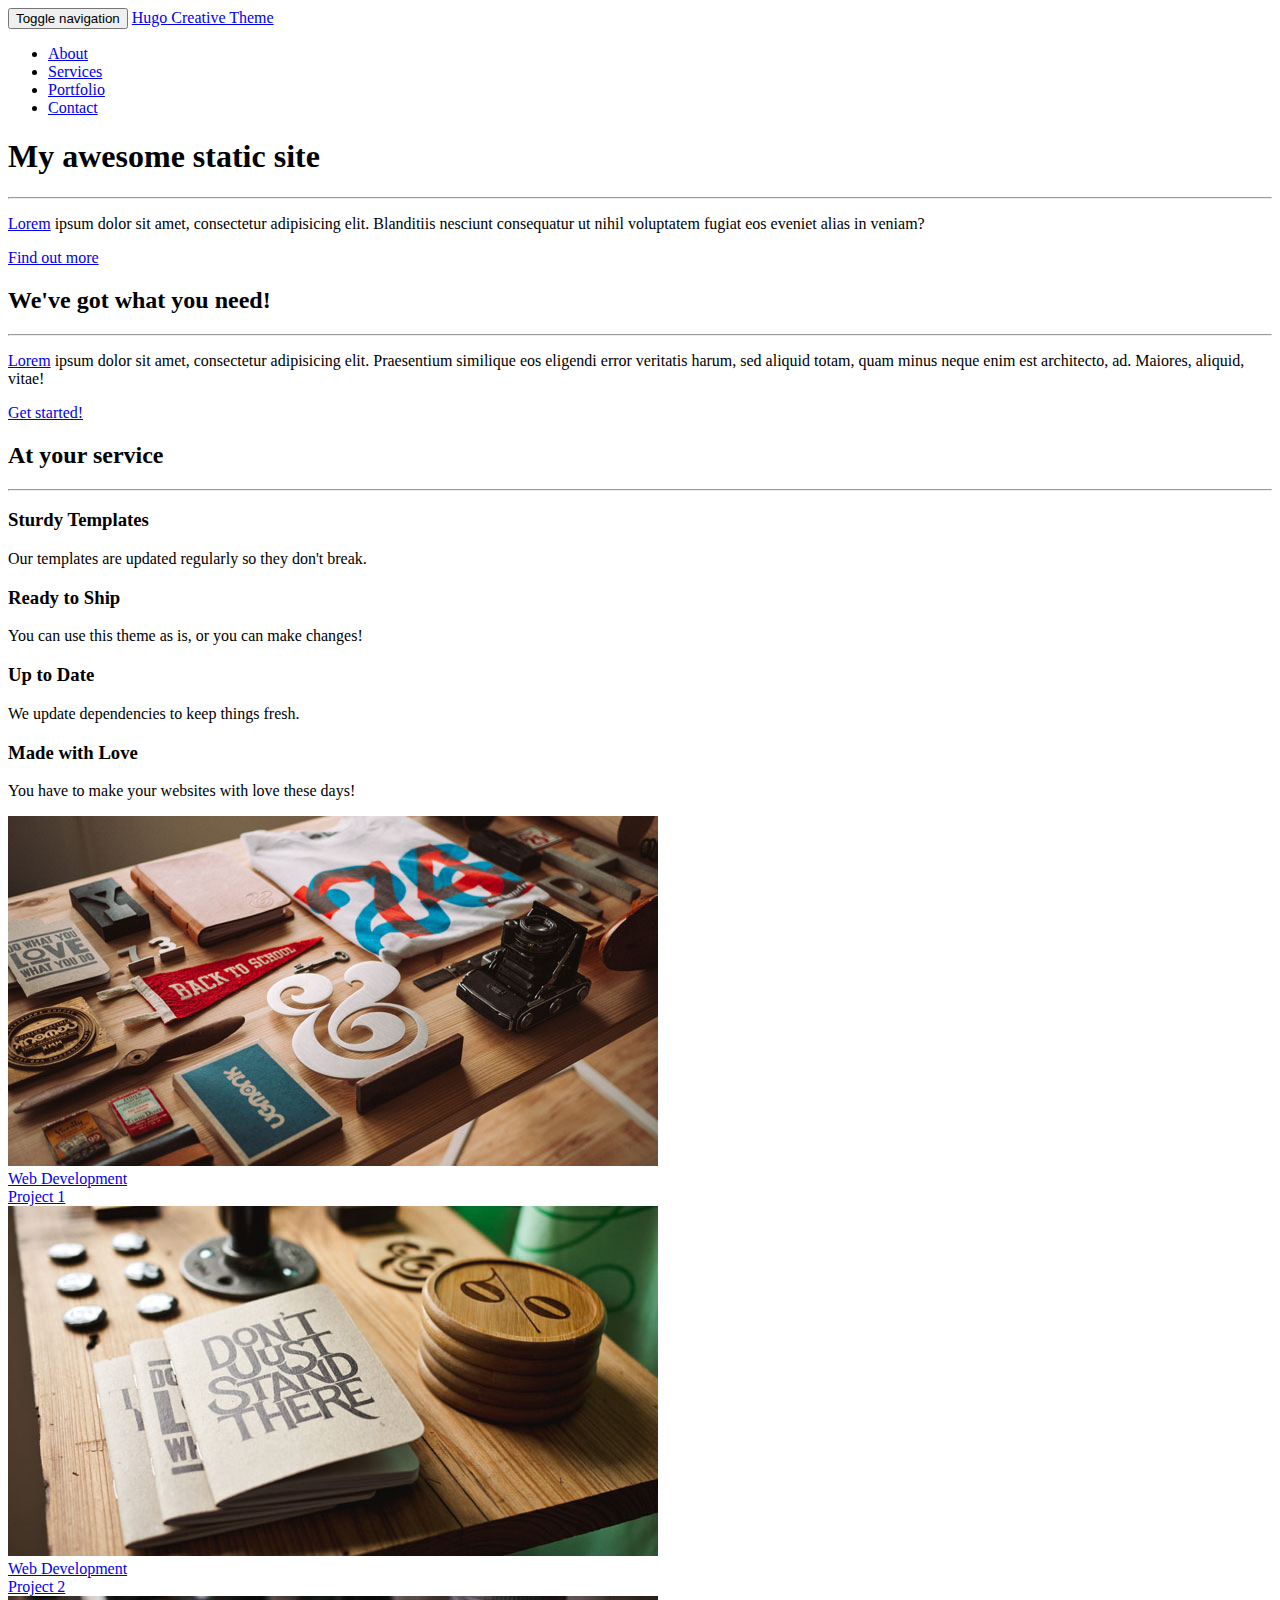
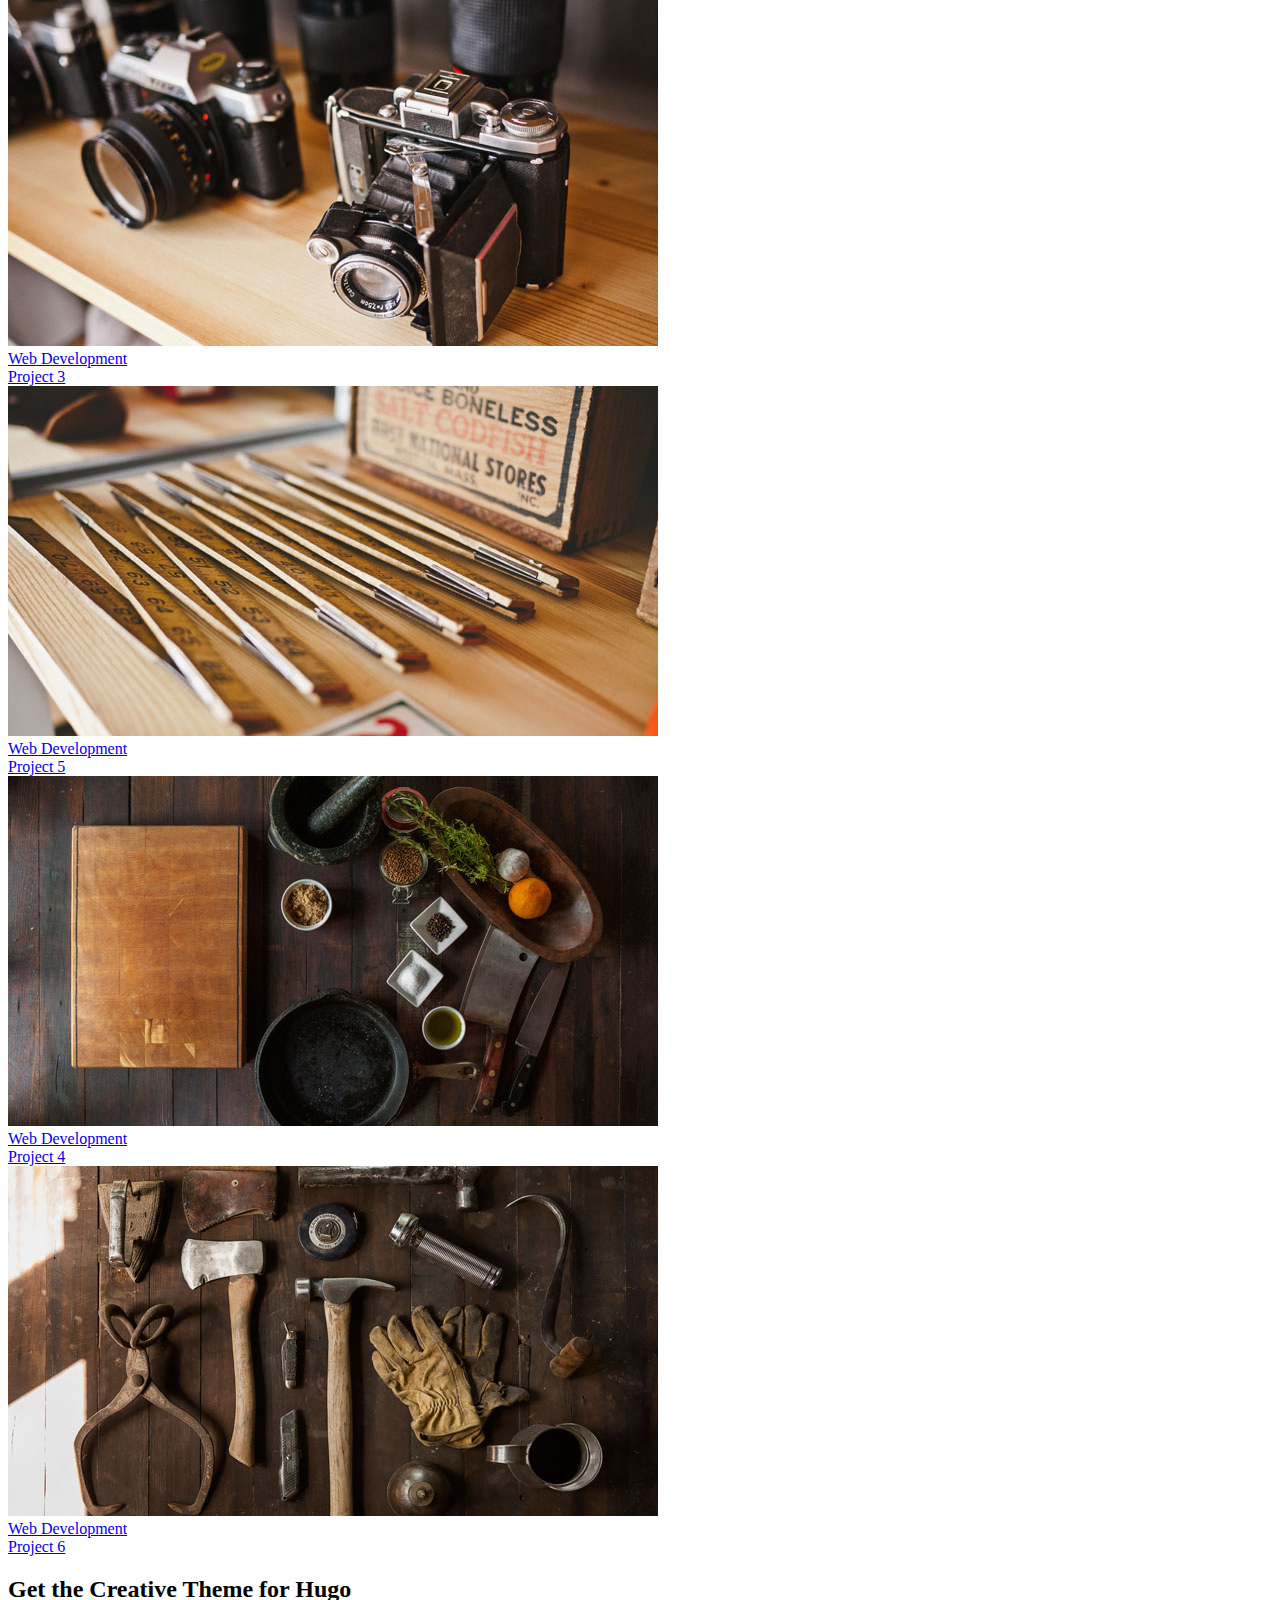
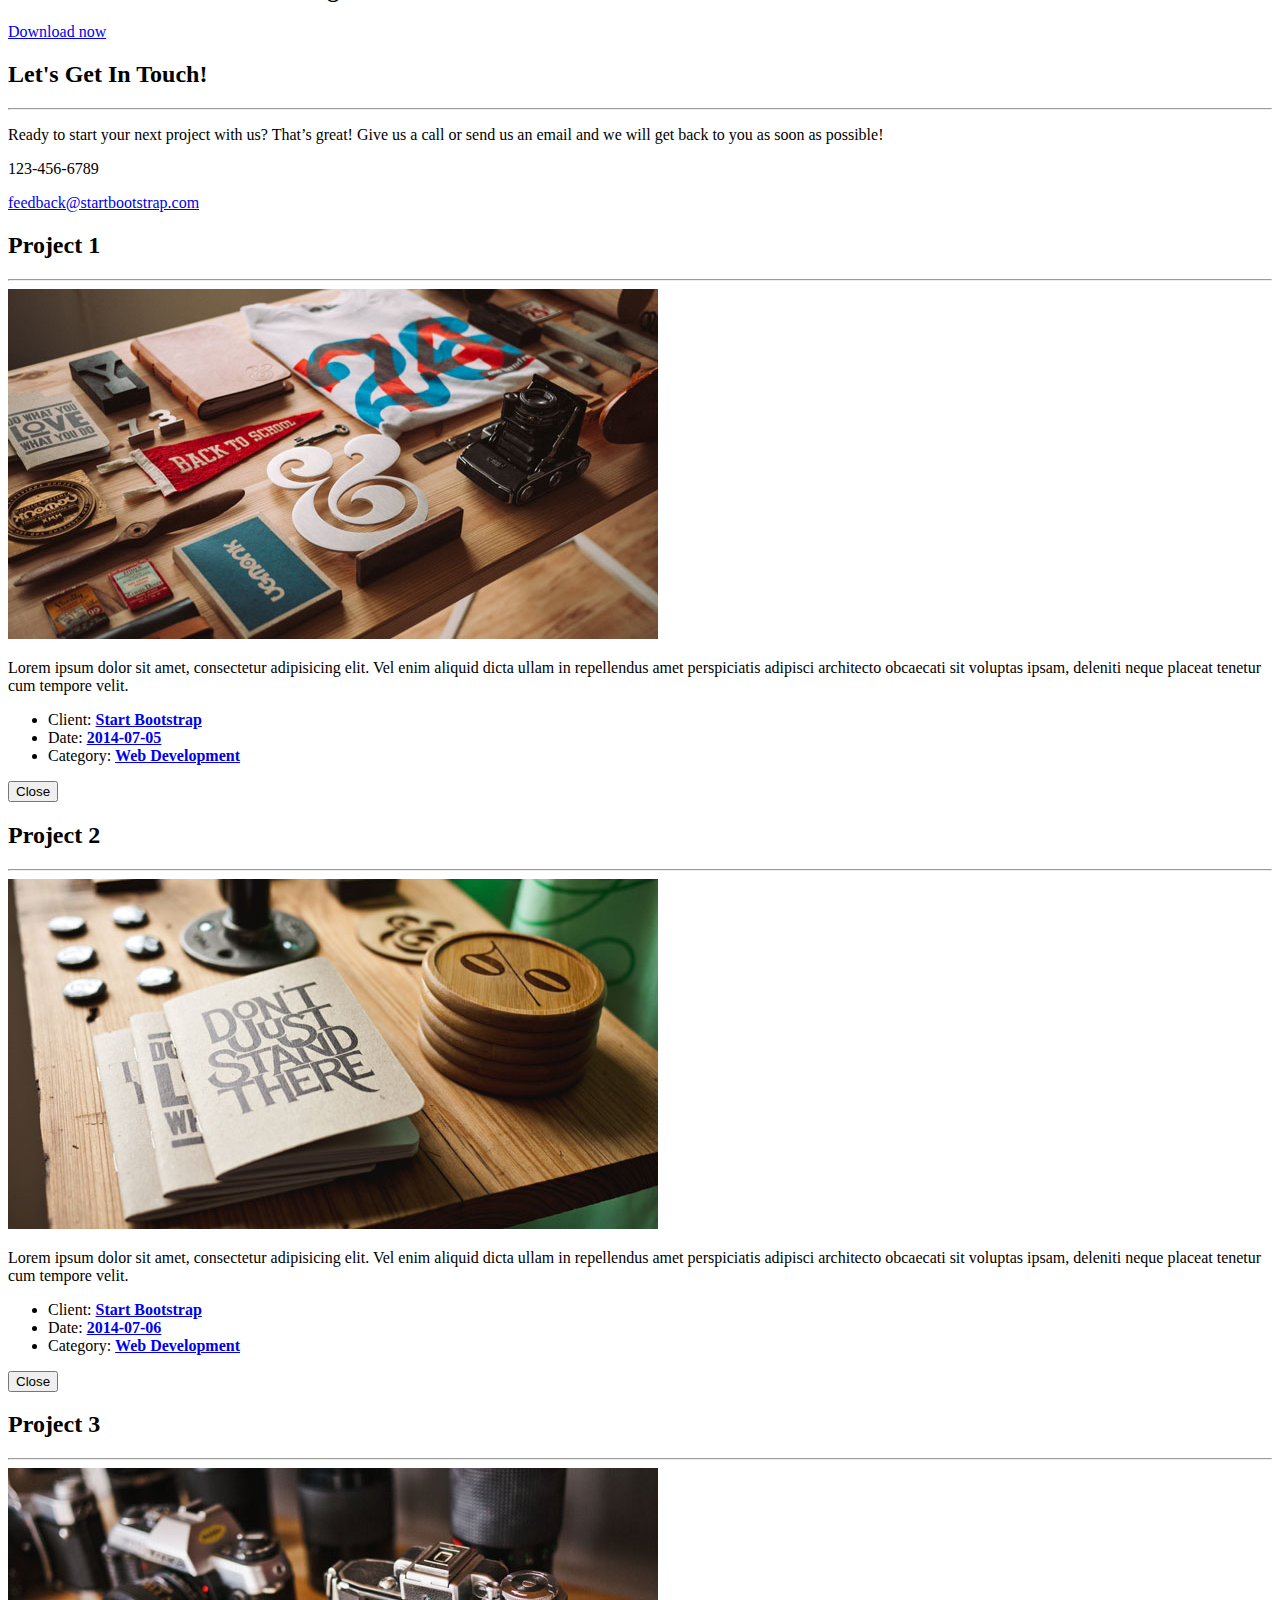
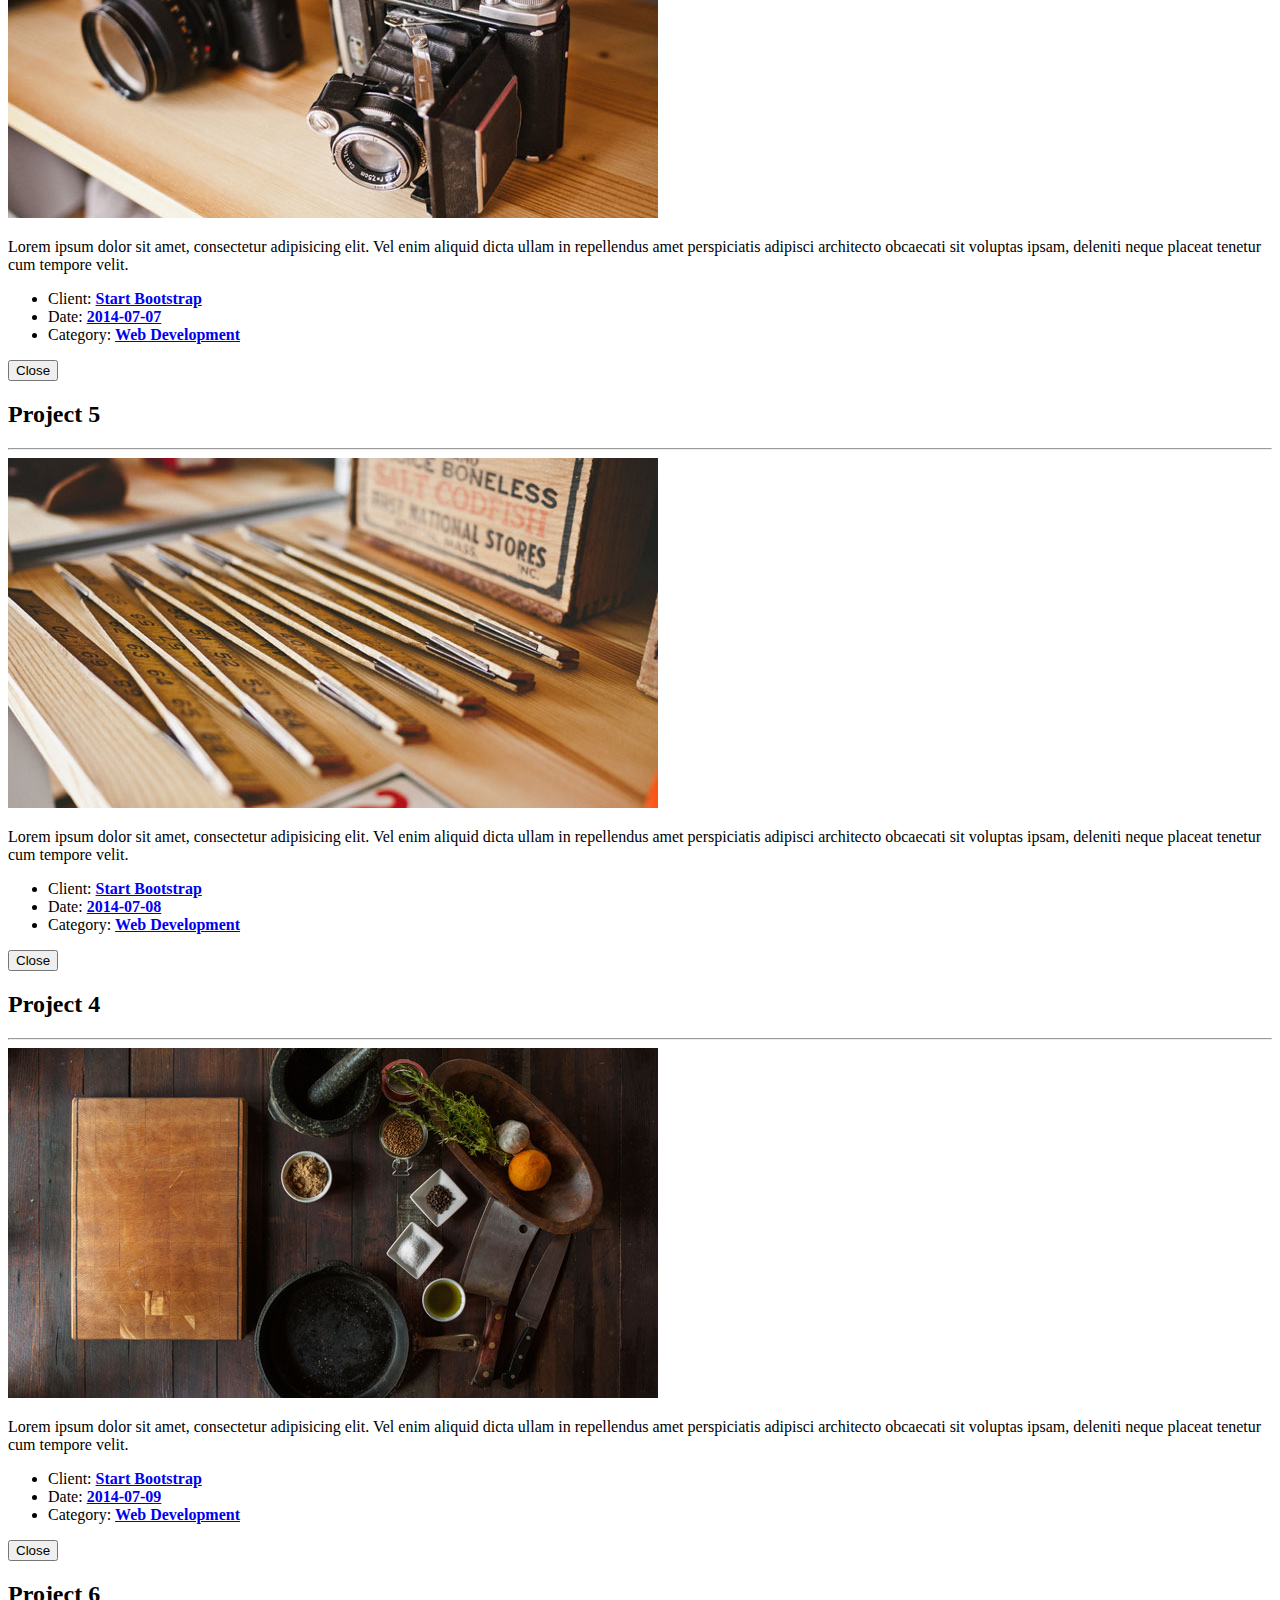
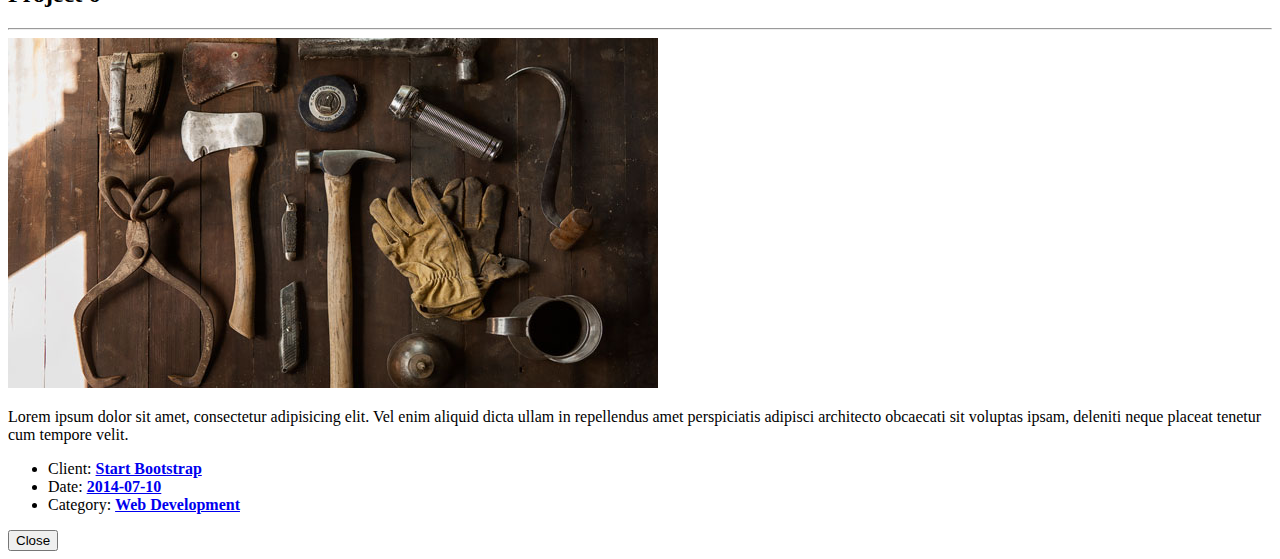
<file: public/index.html>
<!DOCTYPE html>
<html lang="en-us">
    <head>
        <meta charset="utf-8">
<meta http-equiv="X-UA-Compatible" content="IE=edge">
<meta name="viewport" content="width=device-width, initial-scale=1">
<meta name="author" content="Your name">
<meta name="description" content="Your description">
<meta name="generator" content="Hugo 0.41" />
<title>Hugo Creative Theme</title>

<!-- Favicon -->
<link rel="shortcut icon" href="https://example.org/favicon.ico">
<!-- Bootstrap Core CSS -->
<link rel="stylesheet" href="https://example.org/css/bootstrap.min.css" type="text/css">
<!-- Custom Fonts -->
<link href='//fonts.googleapis.com/css?family=Open+Sans:300italic,400italic,600italic,700italic,800italic,400,300,600,700,800' rel='stylesheet' type='text/css'>
<link href='//fonts.googleapis.com/css?family=Merriweather:400,300,300italic,400italic,700,700italic,900,900italic' rel='stylesheet' type='text/css'>
<link rel="stylesheet" href="https://example.org/font-awesome/css/font-awesome.min.css" type="text/css">
<!-- Plugin CSS -->
<link rel="stylesheet" href="https://example.org/css/animate.min.css" type="text/css">
<!-- Custom CSS -->
<link rel="stylesheet" href="https://example.org/css/creative.css" type="text/css">
<link rel="stylesheet" href="https://example.org/css/modals.css" type="text/css">

<!-- HTML5 Shim and Respond.js IE8 support of HTML5 elements and media queries -->
<!-- WARNING: Respond.js doesn't work if you view the page via file:// -->
<!--[if lt IE 9]>
        <script src="https://oss.maxcdn.com/libs/html5shiv/3.7.0/html5shiv.js"></script>
        <script src="https://oss.maxcdn.com/libs/respond.js/1.4.2/respond.min.js"></script>
<![endif]-->

    </head>
    <body id="page-top">
        
            <!-- NAVIGATION -->
<nav id="mainNav" class="navbar navbar-default navbar-fixed-top">
    <div class="container-fluid">
        <!-- Brand and toggle get grouped for better mobile display -->
        <div class="navbar-header">
            <button type="button" class="navbar-toggle collapsed" data-toggle="collapse" data-target="#bs-example-navbar-collapse-1">
                <span class="sr-only">Toggle navigation</span>
                <span class="icon-bar"></span>
                <span class="icon-bar"></span>
                <span class="icon-bar"></span>
            </button>
            
                <a class="navbar-brand page-scroll" href="#page-top">Hugo Creative Theme</a>
            
        </div>
        <!-- Collect the nav links, forms, and other content for toggling -->
        <div class="collapse navbar-collapse" id="bs-example-navbar-collapse-1">
            <ul class="nav navbar-nav navbar-right">
                
                    <li>
                        <a class="page-scroll" href="#about">About</a>
                    </li>
                
                
                    <li>
                        <a class="page-scroll" href="#services">Services</a>
                    </li>
                
                
                    <li>
                        <a class="page-scroll" href="#portfolio">Portfolio</a>
                    </li>
                
                
                
                    <li>
                        <a class="page-scroll" href="#contact">Contact</a>
                    </li>
                
            </ul>
        </div>
        <!-- /.navbar-collapse -->
    </div>
    <!-- /.container-fluid -->
</nav>

        

        
            <!-- HEADER -->
<header>
    <div class="header-content">
        <div class="header-content-inner">
            
                <h1>My awesome static site</h1>
            
            
                <hr>
            
            
                <p><a href="//google.com">Lorem</a> ipsum dolor sit amet, consectetur adipisicing elit. Blanditiis nesciunt consequatur ut nihil voluptatem fugiat eos eveniet alias in veniam?</p>
            
            
                <a href="#about" class="btn btn-primary btn-xl page-scroll">Find out more</a>
            
        </div>
    </div>
</header>

        

        
            <!-- ABOUT -->
<section class="bg-primary" id="about">
    <div class="container">
        <div class="row">
            <div class="col-lg-8 col-lg-offset-2 text-center">
                
                    <h2 class="section-heading">We&#39;ve got what you need!</h2>
                
                
                    <hr class="light">
                
                
                    <p class="text-faded"><a href="//google.com">Lorem</a> ipsum dolor sit amet, consectetur adipisicing elit. Praesentium similique eos eligendi error veritatis harum, sed aliquid totam, quam minus neque enim est architecto, ad. Maiores, aliquid, vitae!</p>
                
                
                    <a href="#" class="btn btn-default btn-xl">Get started!</a>
                
            </div>
        </div>
    </div>
</section>

        

        
            <!-- SERVICES -->
<section id="services">
    
        <div class="container">
            <div class="row">
                <div class="col-lg-12 text-center">
                    <h2 class="section-heading">At your service</h2>
                    <hr class="primary">
                </div>
            </div>
        </div>
    
    <div class="container">
        <div class="row">
            
            <div class="col-lg-3 col-md-6 text-center">
                <div class="service-box">
                    <i class="fa fa-4x fa-diamond wow bounceIn text-primary"></i>
                    <h3>Sturdy Templates</h3>
                    
                        <p class="text-muted">Our templates are updated regularly so they don&#39;t break.</p>
                    
                </div>
            </div>
            
            <div class="col-lg-3 col-md-6 text-center">
                <div class="service-box">
                    <i class="fa fa-4x fa-paper-plane wow bounceIn text-primary"></i>
                    <h3>Ready to Ship</h3>
                    
                        <p class="text-muted">You can use this theme as is, or you can make changes!</p>
                    
                </div>
            </div>
            
            <div class="col-lg-3 col-md-6 text-center">
                <div class="service-box">
                    <i class="fa fa-4x fa-newspaper-o wow bounceIn text-primary"></i>
                    <h3>Up to Date</h3>
                    
                        <p class="text-muted">We update dependencies to keep things fresh.</p>
                    
                </div>
            </div>
            
            <div class="col-lg-3 col-md-6 text-center">
                <div class="service-box">
                    <i class="fa fa-4x fa-heart wow bounceIn text-primary"></i>
                    <h3>Made with Love</h3>
                    
                        <p class="text-muted">You have to make your websites with love these days!</p>
                    
                </div>
            </div>
            
        </div>
    </div>
</section>

        

        
            <section class="no-padding" id="portfolio">
    <div class="container-fluid">
        <div class="row no-gutter">
            
                <div class="col-lg-4 col-sm-6">
                    <a href="#portfolioModal1" class="portfolio-box portfolio-link" data-toggle="modal">
                        <img src="img/portfolio/1.jpg" class="img-responsive" alt="">
                        
                            <div class="portfolio-box-caption">
                                <div class="portfolio-box-caption-content">
                                    
                                        <div class="project-category text-faded">
                                            Web Development
                                        </div>
                                    
                                    
                                        <div class="project-name">
                                            Project 1
                                        </div>
                                    
                                </div>
                            </div>
                        
                    </a>
                </div>
            
                <div class="col-lg-4 col-sm-6">
                    <a href="#portfolioModal2" class="portfolio-box portfolio-link" data-toggle="modal">
                        <img src="img/portfolio/2.jpg" class="img-responsive" alt="">
                        
                            <div class="portfolio-box-caption">
                                <div class="portfolio-box-caption-content">
                                    
                                        <div class="project-category text-faded">
                                            Web Development
                                        </div>
                                    
                                    
                                        <div class="project-name">
                                            Project 2
                                        </div>
                                    
                                </div>
                            </div>
                        
                    </a>
                </div>
            
                <div class="col-lg-4 col-sm-6">
                    <a href="#portfolioModal3" class="portfolio-box portfolio-link" data-toggle="modal">
                        <img src="img/portfolio/3.jpg" class="img-responsive" alt="">
                        
                            <div class="portfolio-box-caption">
                                <div class="portfolio-box-caption-content">
                                    
                                        <div class="project-category text-faded">
                                            Web Development
                                        </div>
                                    
                                    
                                        <div class="project-name">
                                            Project 3
                                        </div>
                                    
                                </div>
                            </div>
                        
                    </a>
                </div>
            
                <div class="col-lg-4 col-sm-6">
                    <a href="#portfolioModal5" class="portfolio-box portfolio-link" data-toggle="modal">
                        <img src="img/portfolio/5.jpg" class="img-responsive" alt="">
                        
                            <div class="portfolio-box-caption">
                                <div class="portfolio-box-caption-content">
                                    
                                        <div class="project-category text-faded">
                                            Web Development
                                        </div>
                                    
                                    
                                        <div class="project-name">
                                            Project 5
                                        </div>
                                    
                                </div>
                            </div>
                        
                    </a>
                </div>
            
                <div class="col-lg-4 col-sm-6">
                    <a href="#portfolioModal4" class="portfolio-box portfolio-link" data-toggle="modal">
                        <img src="img/portfolio/4.jpg" class="img-responsive" alt="">
                        
                            <div class="portfolio-box-caption">
                                <div class="portfolio-box-caption-content">
                                    
                                        <div class="project-category text-faded">
                                            Web Development
                                        </div>
                                    
                                    
                                        <div class="project-name">
                                            Project 4
                                        </div>
                                    
                                </div>
                            </div>
                        
                    </a>
                </div>
            
                <div class="col-lg-4 col-sm-6">
                    <a href="#portfolioModal6" class="portfolio-box portfolio-link" data-toggle="modal">
                        <img src="img/portfolio/6.jpg" class="img-responsive" alt="">
                        
                            <div class="portfolio-box-caption">
                                <div class="portfolio-box-caption-content">
                                    
                                        <div class="project-category text-faded">
                                            Web Development
                                        </div>
                                    
                                    
                                        <div class="project-name">
                                            Project 6
                                        </div>
                                    
                                </div>
                            </div>
                        
                    </a>
                </div>
            
        </div>
    </div>
</section>

        

        

        
            <!-- ASIDE -->
<aside class="bg-dark">
    <div class="container text-center">
        <div class="call-to-action">
            <h2>Get the Creative Theme for Hugo</h2>
            
                <a href="//github.com/digitalcraftsman/hugo-creative-theme" class="btn btn-default btn-xl wow tada">Download now</a>
            
        </div>
    </div>
</aside>

        

        
            <!-- CONTACT -->
<section id="contact">
    <div class="container">
        <div class="row">
            <div class="col-lg-8 col-lg-offset-2 text-center">
                
                    <h2 class="section-heading">Let&#39;s Get In Touch!</h2>
                
                
                    <hr class="primary">
                
                
                    <p>Ready to start your next project with us? That&rsquo;s great! Give us a call or send us an email and we will get back to you as soon as possible!</p>
                
            </div>
            
                <div class="
                
                    col-lg-4
                
                col-lg-offset-2 text-center">
                    <i class="fa fa-phone fa-3x wow bounceIn"></i>
                    <p>123-456-6789</p>
                </div>
            
            
                <div class="
                
                    col-lg-4
                
                 text-center">
                    <i class="fa fa-envelope-o fa-3x wow bounceIn" data-wow-delay=".1s"></i>
                    <p><a href="mailto:feedback@startbootstrap.com">feedback@startbootstrap.com</a></p>
                </div>
            
        </div>
    </div>
</section>

        

        
            <!-- Portfolio Modals -->

<div class="portfolio-modal modal fade" id="portfolioModal1" tabindex="-1" role="dialog" aria-hidden="true">
    <div class="modal-content">
        <div class="close-modal" data-dismiss="modal">
            <div class="lr">
                <div class="rl">
                </div>
            </div>
        </div>
        <div class="container">
            <div class="row">
                <div class="col-lg-8 col-lg-offset-2">
                    <div class="modal-body">
                        
                            <h2>Project 1</h2>
                        
                        
                            <hr class="star-primary">
                        
                        <img src="img/portfolio/1.jpg" class="img-responsive img-centered" alt="">
                        
                            <p>Lorem ipsum dolor sit amet, consectetur adipisicing elit. Vel enim aliquid dicta ullam in repellendus amet perspiciatis adipisci architecto obcaecati sit voluptas ipsam, deleniti neque placeat tenetur cum tempore velit.</p>
                        
                        
                            <ul class="list-inline item-details">
                                
                                    <li>Client: 
                                        <strong><a href="#">Start Bootstrap</a></strong>
                                    </li>
                                
                                
                                    <li>Date: 
                                        <strong><a href="#">2014-07-05</a></strong>
                                    </li>
                                
                                
                                    <li>Category: 
                                        <strong><a href="#">Web Development</a></strong>
                                    </li>
                                
                            </ul>
                        
                        
                            <button type="button" class="btn btn-default" data-dismiss="modal"><i class="fa fa-times"></i>Close</button>
                        
                    </div>
                </div>
            </div>
        </div>
    </div>
</div>

<div class="portfolio-modal modal fade" id="portfolioModal2" tabindex="-1" role="dialog" aria-hidden="true">
    <div class="modal-content">
        <div class="close-modal" data-dismiss="modal">
            <div class="lr">
                <div class="rl">
                </div>
            </div>
        </div>
        <div class="container">
            <div class="row">
                <div class="col-lg-8 col-lg-offset-2">
                    <div class="modal-body">
                        
                            <h2>Project 2</h2>
                        
                        
                            <hr class="star-primary">
                        
                        <img src="img/portfolio/2.jpg" class="img-responsive img-centered" alt="">
                        
                            <p>Lorem ipsum dolor sit amet, consectetur adipisicing elit. Vel enim aliquid dicta ullam in repellendus amet perspiciatis adipisci architecto obcaecati sit voluptas ipsam, deleniti neque placeat tenetur cum tempore velit.</p>
                        
                        
                            <ul class="list-inline item-details">
                                
                                    <li>Client: 
                                        <strong><a href="#">Start Bootstrap</a></strong>
                                    </li>
                                
                                
                                    <li>Date: 
                                        <strong><a href="#">2014-07-06</a></strong>
                                    </li>
                                
                                
                                    <li>Category: 
                                        <strong><a href="#">Web Development</a></strong>
                                    </li>
                                
                            </ul>
                        
                        
                            <button type="button" class="btn btn-default" data-dismiss="modal"><i class="fa fa-times"></i>Close</button>
                        
                    </div>
                </div>
            </div>
        </div>
    </div>
</div>

<div class="portfolio-modal modal fade" id="portfolioModal3" tabindex="-1" role="dialog" aria-hidden="true">
    <div class="modal-content">
        <div class="close-modal" data-dismiss="modal">
            <div class="lr">
                <div class="rl">
                </div>
            </div>
        </div>
        <div class="container">
            <div class="row">
                <div class="col-lg-8 col-lg-offset-2">
                    <div class="modal-body">
                        
                            <h2>Project 3</h2>
                        
                        
                            <hr class="star-primary">
                        
                        <img src="img/portfolio/3.jpg" class="img-responsive img-centered" alt="">
                        
                            <p>Lorem ipsum dolor sit amet, consectetur adipisicing elit. Vel enim aliquid dicta ullam in repellendus amet perspiciatis adipisci architecto obcaecati sit voluptas ipsam, deleniti neque placeat tenetur cum tempore velit.</p>
                        
                        
                            <ul class="list-inline item-details">
                                
                                    <li>Client: 
                                        <strong><a href="#">Start Bootstrap</a></strong>
                                    </li>
                                
                                
                                    <li>Date: 
                                        <strong><a href="#">2014-07-07</a></strong>
                                    </li>
                                
                                
                                    <li>Category: 
                                        <strong><a href="#">Web Development</a></strong>
                                    </li>
                                
                            </ul>
                        
                        
                            <button type="button" class="btn btn-default" data-dismiss="modal"><i class="fa fa-times"></i>Close</button>
                        
                    </div>
                </div>
            </div>
        </div>
    </div>
</div>

<div class="portfolio-modal modal fade" id="portfolioModal5" tabindex="-1" role="dialog" aria-hidden="true">
    <div class="modal-content">
        <div class="close-modal" data-dismiss="modal">
            <div class="lr">
                <div class="rl">
                </div>
            </div>
        </div>
        <div class="container">
            <div class="row">
                <div class="col-lg-8 col-lg-offset-2">
                    <div class="modal-body">
                        
                            <h2>Project 5</h2>
                        
                        
                            <hr class="star-primary">
                        
                        <img src="img/portfolio/5.jpg" class="img-responsive img-centered" alt="">
                        
                            <p>Lorem ipsum dolor sit amet, consectetur adipisicing elit. Vel enim aliquid dicta ullam in repellendus amet perspiciatis adipisci architecto obcaecati sit voluptas ipsam, deleniti neque placeat tenetur cum tempore velit.</p>
                        
                        
                            <ul class="list-inline item-details">
                                
                                    <li>Client: 
                                        <strong><a href="#">Start Bootstrap</a></strong>
                                    </li>
                                
                                
                                    <li>Date: 
                                        <strong><a href="#">2014-07-08</a></strong>
                                    </li>
                                
                                
                                    <li>Category: 
                                        <strong><a href="#">Web Development</a></strong>
                                    </li>
                                
                            </ul>
                        
                        
                            <button type="button" class="btn btn-default" data-dismiss="modal"><i class="fa fa-times"></i>Close</button>
                        
                    </div>
                </div>
            </div>
        </div>
    </div>
</div>

<div class="portfolio-modal modal fade" id="portfolioModal4" tabindex="-1" role="dialog" aria-hidden="true">
    <div class="modal-content">
        <div class="close-modal" data-dismiss="modal">
            <div class="lr">
                <div class="rl">
                </div>
            </div>
        </div>
        <div class="container">
            <div class="row">
                <div class="col-lg-8 col-lg-offset-2">
                    <div class="modal-body">
                        
                            <h2>Project 4</h2>
                        
                        
                            <hr class="star-primary">
                        
                        <img src="img/portfolio/4.jpg" class="img-responsive img-centered" alt="">
                        
                            <p>Lorem ipsum dolor sit amet, consectetur adipisicing elit. Vel enim aliquid dicta ullam in repellendus amet perspiciatis adipisci architecto obcaecati sit voluptas ipsam, deleniti neque placeat tenetur cum tempore velit.</p>
                        
                        
                            <ul class="list-inline item-details">
                                
                                    <li>Client: 
                                        <strong><a href="#">Start Bootstrap</a></strong>
                                    </li>
                                
                                
                                    <li>Date: 
                                        <strong><a href="#">2014-07-09</a></strong>
                                    </li>
                                
                                
                                    <li>Category: 
                                        <strong><a href="#">Web Development</a></strong>
                                    </li>
                                
                            </ul>
                        
                        
                            <button type="button" class="btn btn-default" data-dismiss="modal"><i class="fa fa-times"></i>Close</button>
                        
                    </div>
                </div>
            </div>
        </div>
    </div>
</div>

<div class="portfolio-modal modal fade" id="portfolioModal6" tabindex="-1" role="dialog" aria-hidden="true">
    <div class="modal-content">
        <div class="close-modal" data-dismiss="modal">
            <div class="lr">
                <div class="rl">
                </div>
            </div>
        </div>
        <div class="container">
            <div class="row">
                <div class="col-lg-8 col-lg-offset-2">
                    <div class="modal-body">
                        
                            <h2>Project 6</h2>
                        
                        
                            <hr class="star-primary">
                        
                        <img src="img/portfolio/6.jpg" class="img-responsive img-centered" alt="">
                        
                            <p>Lorem ipsum dolor sit amet, consectetur adipisicing elit. Vel enim aliquid dicta ullam in repellendus amet perspiciatis adipisci architecto obcaecati sit voluptas ipsam, deleniti neque placeat tenetur cum tempore velit.</p>
                        
                        
                            <ul class="list-inline item-details">
                                
                                    <li>Client: 
                                        <strong><a href="#">Start Bootstrap</a></strong>
                                    </li>
                                
                                
                                    <li>Date: 
                                        <strong><a href="#">2014-07-10</a></strong>
                                    </li>
                                
                                
                                    <li>Category: 
                                        <strong><a href="#">Web Development</a></strong>
                                    </li>
                                
                            </ul>
                        
                        
                            <button type="button" class="btn btn-default" data-dismiss="modal"><i class="fa fa-times"></i>Close</button>
                        
                    </div>
                </div>
            </div>
        </div>
    </div>
</div>


        

        <!-- jQuery -->
<script src="https://example.org/js/jquery.js"></script>
<!-- Bootstrap Core JavaScript -->
<script src="https://example.org/js/bootstrap.min.js"></script>
<!-- Plugin JavaScript -->
<script src="https://example.org/js/jquery.easing.min.js"></script>
<script src="https://example.org/js/jquery.fittext.js"></script>
<script src="https://example.org/js/wow.min.js"></script>

<!-- Custom Theme JavaScript -->
<script src="https://example.org/js/creative.js"></script>


        
    </body>
</html>
</file>
